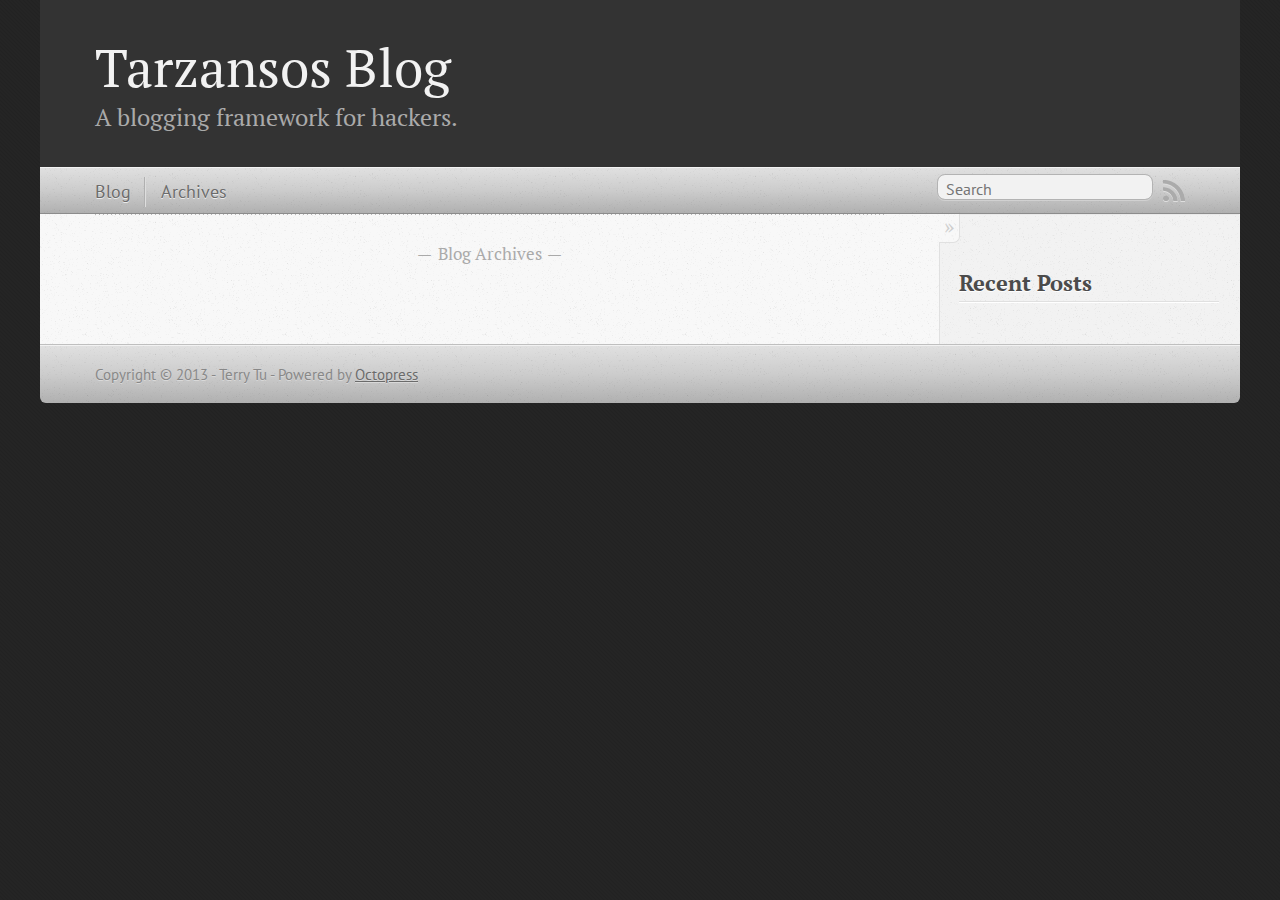
<file: index.html>
<!DOCTYPE html>
<!--[if IEMobile 7 ]><html class="no-js iem7"><![endif]-->
<!--[if lt IE 9]><html class="no-js lte-ie8"><![endif]-->
<!--[if (gt IE 8)|(gt IEMobile 7)|!(IEMobile)|!(IE)]><!--><html class="no-js" lang="en"><!--<![endif]-->
<head>
  <meta charset="utf-8">
  <title>Tarzansos Blog</title>
  <meta name="author" content="Terry Tu">

  
  <meta name="description" content=" Blog Archives Recent Posts ">
  

  <!-- http://t.co/dKP3o1e -->
  <meta name="HandheldFriendly" content="True">
  <meta name="MobileOptimized" content="320">
  <meta name="viewport" content="width=device-width, initial-scale=1">

  
  <link rel="canonical" href="http://tuminfei.github.io">
  <link href="/favicon.png" rel="icon">
  <link href="/stylesheets/screen.css" media="screen, projection" rel="stylesheet" type="text/css">
  <link href="/atom.xml" rel="alternate" title="Tarzansos Blog" type="application/atom+xml">
  <script src="/javascripts/modernizr-2.0.js"></script>
  <script src="//ajax.googleapis.com/ajax/libs/jquery/1.9.1/jquery.min.js"></script>
  <script>!window.jQuery && document.write(unescape('%3Cscript src="./javascripts/lib/jquery.min.js"%3E%3C/script%3E'))</script>
  <script src="/javascripts/octopress.js" type="text/javascript"></script>
  <!--Fonts from Google"s Web font directory at http://google.com/webfonts -->
<link href="http://fonts.googleapis.com/css?family=PT+Serif:regular,italic,bold,bolditalic" rel="stylesheet" type="text/css">
<link href="http://fonts.googleapis.com/css?family=PT+Sans:regular,italic,bold,bolditalic" rel="stylesheet" type="text/css">

  

</head>

<body   >
  <header role="banner"><hgroup>
  <h1><a href="/">Tarzansos Blog</a></h1>
  
    <h2>A blogging framework for hackers.</h2>
  
</hgroup>

</header>
  <nav role="navigation"><ul class="subscription" data-subscription="rss">
  <li><a href="/atom.xml" rel="subscribe-rss" title="subscribe via RSS">RSS</a></li>
  
</ul>
  
<form action="http://google.com/search" method="get">
  <fieldset role="search">
    <input type="hidden" name="q" value="site:tuminfei.github.io" />
    <input class="search" type="text" name="q" results="0" placeholder="Search"/>
  </fieldset>
</form>
  
<ul class="main-navigation">
  <li><a href="/">Blog</a></li>
  <li><a href="/blog/archives">Archives</a></li>
</ul>

</nav>
  <div id="main">
    <div id="content">
      <div class="blog-index">
  
  
  <div class="pagination">
    
    <a href="/blog/archives">Blog Archives</a>
    
  </div>
</div>
<aside class="sidebar">
  
    <section>
  <h1>Recent Posts</h1>
  <ul id="recent_posts">
    
  </ul>
</section>





  
</aside>

    </div>
  </div>
  <footer role="contentinfo"><p>
  Copyright &copy; 2013 - Terry Tu -
  <span class="credit">Powered by <a href="http://octopress.org">Octopress</a></span>
</p>

</footer>
  







  <script type="text/javascript">
    (function(){
      var twitterWidgets = document.createElement('script');
      twitterWidgets.type = 'text/javascript';
      twitterWidgets.async = true;
      twitterWidgets.src = '//platform.twitter.com/widgets.js';
      document.getElementsByTagName('head')[0].appendChild(twitterWidgets);
    })();
  </script>





</body>
</html>
</file>
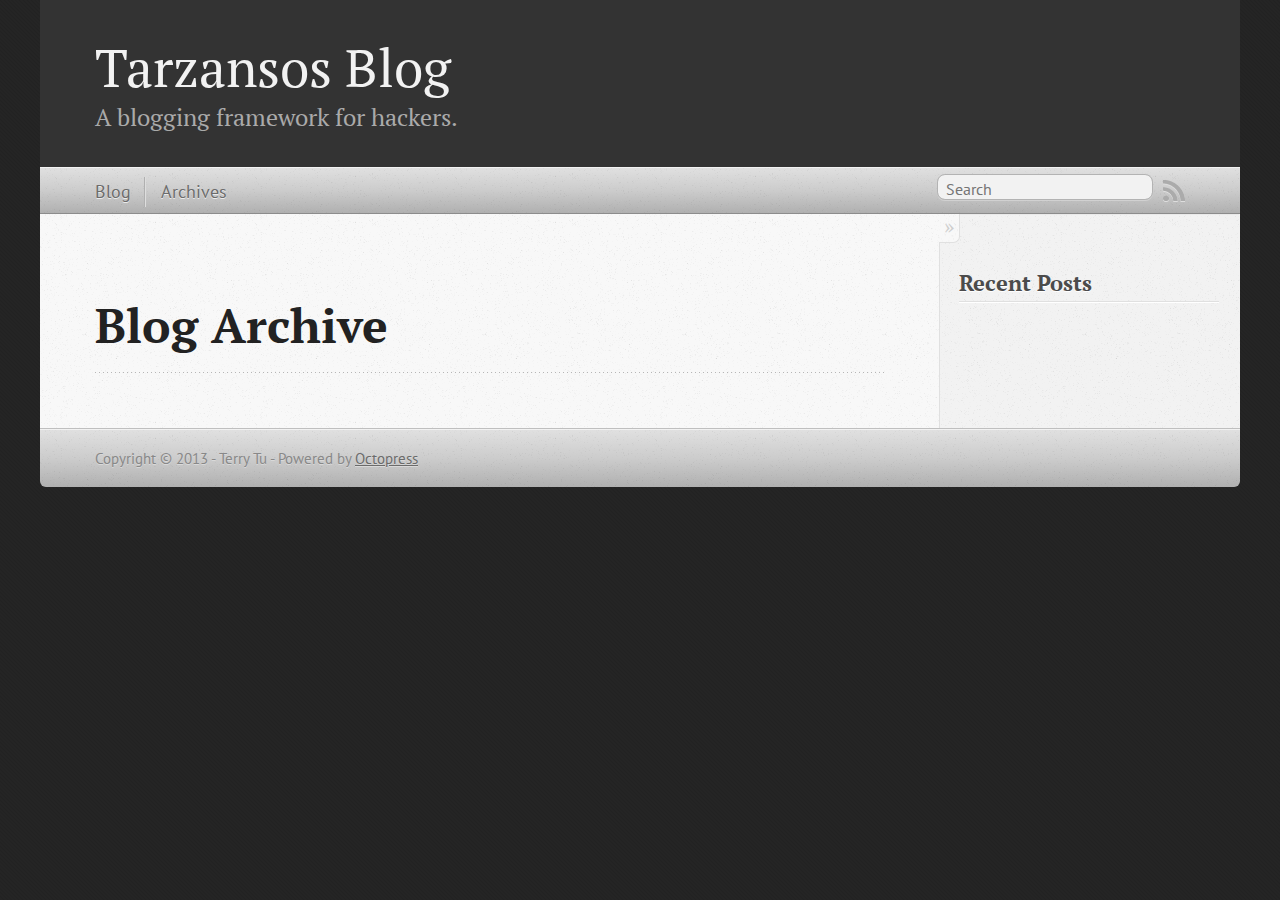
<file: blog/archives/index.html>
<!DOCTYPE html>
<!--[if IEMobile 7 ]><html class="no-js iem7"><![endif]-->
<!--[if lt IE 9]><html class="no-js lte-ie8"><![endif]-->
<!--[if (gt IE 8)|(gt IEMobile 7)|!(IEMobile)|!(IE)]><!--><html class="no-js" lang="en"><!--<![endif]-->
<head>
  <meta charset="utf-8">
  <title>Blog Archive - Tarzansos Blog</title>
  <meta name="author" content="Terry Tu">

  
  <meta name="description" content=" Blog Archive Recent Posts ">
  

  <!-- http://t.co/dKP3o1e -->
  <meta name="HandheldFriendly" content="True">
  <meta name="MobileOptimized" content="320">
  <meta name="viewport" content="width=device-width, initial-scale=1">

  
  <link rel="canonical" href="http://tuminfei.github.io/blog/archives">
  <link href="/favicon.png" rel="icon">
  <link href="/stylesheets/screen.css" media="screen, projection" rel="stylesheet" type="text/css">
  <link href="/atom.xml" rel="alternate" title="Tarzansos Blog" type="application/atom+xml">
  <script src="/javascripts/modernizr-2.0.js"></script>
  <script src="//ajax.googleapis.com/ajax/libs/jquery/1.9.1/jquery.min.js"></script>
  <script>!window.jQuery && document.write(unescape('%3Cscript src="./javascripts/lib/jquery.min.js"%3E%3C/script%3E'))</script>
  <script src="/javascripts/octopress.js" type="text/javascript"></script>
  <!--Fonts from Google"s Web font directory at http://google.com/webfonts -->
<link href="http://fonts.googleapis.com/css?family=PT+Serif:regular,italic,bold,bolditalic" rel="stylesheet" type="text/css">
<link href="http://fonts.googleapis.com/css?family=PT+Sans:regular,italic,bold,bolditalic" rel="stylesheet" type="text/css">

  

</head>

<body   >
  <header role="banner"><hgroup>
  <h1><a href="/">Tarzansos Blog</a></h1>
  
    <h2>A blogging framework for hackers.</h2>
  
</hgroup>

</header>
  <nav role="navigation"><ul class="subscription" data-subscription="rss">
  <li><a href="/atom.xml" rel="subscribe-rss" title="subscribe via RSS">RSS</a></li>
  
</ul>
  
<form action="http://google.com/search" method="get">
  <fieldset role="search">
    <input type="hidden" name="q" value="site:tuminfei.github.io" />
    <input class="search" type="text" name="q" results="0" placeholder="Search"/>
  </fieldset>
</form>
  
<ul class="main-navigation">
  <li><a href="/">Blog</a></li>
  <li><a href="/blog/archives">Archives</a></li>
</ul>

</nav>
  <div id="main">
    <div id="content">
      <div>
<article role="article">
  
  <header>
    <h1 class="entry-title">Blog Archive</h1>
    
  </header>
  
  <div id="blog-archives">

</div>

  
</article>

</div>

<aside class="sidebar">
  
    <section>
  <h1>Recent Posts</h1>
  <ul id="recent_posts">
    
  </ul>
</section>





  
</aside>


    </div>
  </div>
  <footer role="contentinfo"><p>
  Copyright &copy; 2013 - Terry Tu -
  <span class="credit">Powered by <a href="http://octopress.org">Octopress</a></span>
</p>

</footer>
  







  <script type="text/javascript">
    (function(){
      var twitterWidgets = document.createElement('script');
      twitterWidgets.type = 'text/javascript';
      twitterWidgets.async = true;
      twitterWidgets.src = '//platform.twitter.com/widgets.js';
      document.getElementsByTagName('head')[0].appendChild(twitterWidgets);
    })();
  </script>





</body>
</html>
</file>
<file: stylesheets/screen.css>
html,body,div,span,applet,object,iframe,h1,h2,h3,h4,h5,h6,p,blockquote,pre,a,abbr,acronym,address,big,cite,code,del,dfn,em,img,ins,kbd,q,s,samp,small,strike,strong,sub,sup,tt,var,b,u,i,center,dl,dt,dd,ol,ul,li,fieldset,form,label,legend,table,caption,tbody,tfoot,thead,tr,th,td,article,aside,canvas,details,embed,figure,figcaption,footer,header,hgroup,menu,nav,output,ruby,section,summary,time,mark,audio,video{margin:0;padding:0;border:0;font:inherit;font-size:100%;vertical-align:baseline}html{line-height:1}ol,ul{list-style:none}table{border-collapse:collapse;border-spacing:0}caption,th,td{text-align:left;font-weight:normal;vertical-align:middle}q,blockquote{quotes:none}q:before,q:after,blockquote:before,blockquote:after{content:"";content:none}a img{border:none}article,aside,details,figcaption,figure,footer,header,hgroup,menu,nav,section,summary{display:block}article,aside,details,figcaption,figure,footer,header,hgroup,menu,nav,section,summary{display:block}a{color:#1863a1}a:visited{color:#751590}a:focus{color:#0181eb}a:hover{color:#0181eb}a:active{color:#01579f}aside.sidebar a{color:#1863a1}aside.sidebar a:focus{color:#0181eb}aside.sidebar a:hover{color:#0181eb}aside.sidebar a:active{color:#01579f}a{-webkit-transition:color 0.3s;-moz-transition:color 0.3s;-o-transition:color 0.3s;transition:color 0.3s}html{background:#252525 url('/images/line-tile.png?1372688407') top left}body>div{background:#f2f2f2 url('/images/noise.png?1372688407') top left;border-bottom:1px solid #bfbfbf}body>div>div{background:#f8f8f8 url('/images/noise.png?1372688407') top left;border-right:1px solid #e0e0e0}.heading,body>header h1,h1,h2,h3,h4,h5,h6{font-family:"PT Serif","Georgia","Helvetica Neue",Arial,sans-serif}.sans,body>header h2,article header p.meta,article>footer,#content .blog-index footer,html .gist .gist-file .gist-meta,#blog-archives a.category,#blog-archives time,aside.sidebar section,body>footer{font-family:"PT Sans","Helvetica Neue",Arial,sans-serif}.serif,body,#content .blog-index a[rel=full-article]{font-family:"PT Serif",Georgia,Times,"Times New Roman",serif}.mono,pre,code,tt,p code,li code{font-family:Menlo,Monaco,"Andale Mono","lucida console","Courier New",monospace}body>header h1{font-size:2.2em;font-family:"PT Serif","Georgia","Helvetica Neue",Arial,sans-serif;font-weight:normal;line-height:1.2em;margin-bottom:0.6667em}body>header h2{font-family:"PT Serif","Georgia","Helvetica Neue",Arial,sans-serif}body{line-height:1.5em;color:#222}h1{font-size:2.2em;line-height:1.2em}@media only screen and (min-width: 992px){body{font-size:1.15em}h1{font-size:2.6em;line-height:1.2em}}h1,h2,h3,h4,h5,h6{text-rendering:optimizelegibility;margin-bottom:1em;font-weight:bold}h2,section h1{font-size:1.5em}h3,section h2,section section h1{font-size:1.3em}h4,section h3,section section h2,section section section h1{font-size:1em}h5,section h4,section section h3{font-size:.9em}h6,section h5,section section h4,section section section h3{font-size:.8em}p,article blockquote,ul,ol{margin-bottom:1.5em}ul{list-style-type:disc}ul ul{list-style-type:circle;margin-bottom:0px}ul ul ul{list-style-type:square;margin-bottom:0px}ol{list-style-type:decimal}ol ol{list-style-type:lower-alpha;margin-bottom:0px}ol ol ol{list-style-type:lower-roman;margin-bottom:0px}ul,ul ul,ul ol,ol,ol ul,ol ol{margin-left:1.3em}ul ul,ul ol,ol ul,ol ol{margin-bottom:0em}strong{font-weight:bold}em{font-style:italic}sup,sub{font-size:0.75em;position:relative;display:inline-block;padding:0 .2em;line-height:.8em}sup{top:-0.5em}sub{bottom:-0.5em}a[rev='footnote']{font-size:.75em;padding:0 .3em;line-height:1}q{font-style:italic}q:before{content:"\201C"}q:after{content:"\201D"}em,dfn{font-style:italic}strong,dfn{font-weight:bold}del,s{text-decoration:line-through}abbr,acronym{border-bottom:1px dotted;cursor:help}hr{margin-bottom:0.2em}small{font-size:.8em}big{font-size:1.2em}article blockquote{font-style:italic;position:relative;font-size:1.2em;line-height:1.5em;padding-left:1em;border-left:4px solid rgba(170,170,170,0.5)}article blockquote cite{font-style:italic}article blockquote cite a{color:#aaa !important;word-wrap:break-word}article blockquote cite:before{content:'\2014';padding-right:.3em;padding-left:.3em;color:#aaa}@media only screen and (min-width: 992px){article blockquote{padding-left:1.5em;border-left-width:4px}}.pullquote-right:before,.pullquote-left:before{padding:0;border:none;content:attr(data-pullquote);float:right;width:45%;margin:.5em 0 1em 1.5em;position:relative;top:7px;font-size:1.4em;line-height:1.45em}.pullquote-left:before{float:left;margin:.5em 1.5em 1em 0}.force-wrap,article a,aside.sidebar a{white-space:-moz-pre-wrap;white-space:-pre-wrap;white-space:-o-pre-wrap;white-space:pre-wrap;word-wrap:break-word}.group,body>header,body>nav,body>footer,body #content>article,body #content>div>article,body #content>div>section,body div.pagination,aside.sidebar,#main,#content,.sidebar{*zoom:1}.group:after,body>header:after,body>nav:after,body>footer:after,body #content>article:after,body #content>div>article:after,body #content>div>section:after,body div.pagination:after,aside.sidebar:after,#main:after,#content:after,.sidebar:after{content:"";display:table;clear:both}body{-webkit-text-size-adjust:none;max-width:1200px;position:relative;margin:0 auto}body>header,body>nav,body>footer,body #content>article,body #content>div>article,body #content>div>section{padding-left:18px;padding-right:18px}@media only screen and (min-width: 480px){body>header,body>nav,body>footer,body #content>article,body #content>div>article,body #content>div>section{padding-left:25px;padding-right:25px}}@media only screen and (min-width: 768px){body>header,body>nav,body>footer,body #content>article,body #content>div>article,body #content>div>section{padding-left:35px;padding-right:35px}}@media only screen and (min-width: 992px){body>header,body>nav,body>footer,body #content>article,body #content>div>article,body #content>div>section{padding-left:55px;padding-right:55px}}body div.pagination{margin-left:18px;margin-right:18px}@media only screen and (min-width: 480px){body div.pagination{margin-left:25px;margin-right:25px}}@media only screen and (min-width: 768px){body div.pagination{margin-left:35px;margin-right:35px}}@media only screen and (min-width: 992px){body div.pagination{margin-left:55px;margin-right:55px}}body>header{font-size:1em;padding-top:1.5em;padding-bottom:1.5em}#content{overflow:hidden}#content>div,#content>article{width:100%}aside.sidebar{float:none;padding:0 18px 1px;background-color:#f7f7f7;border-top:1px solid #e0e0e0}.flex-content,article img,article video,article .flash-video,aside.sidebar img{max-width:100%;height:auto}.basic-alignment.left,article img.left,article video.left,article .left.flash-video,aside.sidebar img.left{float:left;margin-right:1.5em}.basic-alignment.right,article img.right,article video.right,article .right.flash-video,aside.sidebar img.right{float:right;margin-left:1.5em}.basic-alignment.center,article img.center,article video.center,article .center.flash-video,aside.sidebar img.center{display:block;margin:0 auto 1.5em}.basic-alignment.left,article img.left,article video.left,article .left.flash-video,aside.sidebar img.left,.basic-alignment.right,article img.right,article video.right,article .right.flash-video,aside.sidebar img.right{margin-bottom:.8em}.toggle-sidebar,.no-sidebar .toggle-sidebar{display:none}@media only screen and (min-width: 750px){body.sidebar-footer aside.sidebar{float:none;width:auto;clear:left;margin:0;padding:0 35px 1px;background-color:#f7f7f7;border-top:1px solid #eaeaea}body.sidebar-footer aside.sidebar section.odd,body.sidebar-footer aside.sidebar section.even{float:left;width:48%}body.sidebar-footer aside.sidebar section.odd{margin-left:0}body.sidebar-footer aside.sidebar section.even{margin-left:4%}body.sidebar-footer aside.sidebar.thirds section{width:30%;margin-left:5%}body.sidebar-footer aside.sidebar.thirds section.first{margin-left:0;clear:both}}body.sidebar-footer #content{margin-right:0px}body.sidebar-footer .toggle-sidebar{display:none}@media only screen and (min-width: 550px){body>header{font-size:1em}}@media only screen and (min-width: 750px){aside.sidebar{float:none;width:auto;clear:left;margin:0;padding:0 35px 1px;background-color:#f7f7f7;border-top:1px solid #eaeaea}aside.sidebar section.odd,aside.sidebar section.even{float:left;width:48%}aside.sidebar section.odd{margin-left:0}aside.sidebar section.even{margin-left:4%}aside.sidebar.thirds section{width:30%;margin-left:5%}aside.sidebar.thirds section.first{margin-left:0;clear:both}}@media only screen and (min-width: 768px){body{-webkit-text-size-adjust:auto}body>header{font-size:1.2em}#main{padding:0;margin:0 auto}#content{overflow:visible;margin-right:240px;position:relative}.no-sidebar #content{margin-right:0;border-right:0}.collapse-sidebar #content{margin-right:20px}#content>div,#content>article{padding-top:17.5px;padding-bottom:17.5px;float:left}aside.sidebar{width:210px;padding:0 15px 15px;background:none;clear:none;float:left;margin:0 -100% 0 0}aside.sidebar section{width:auto;margin-left:0}aside.sidebar section.odd,aside.sidebar section.even{float:none;width:auto;margin-left:0}.collapse-sidebar aside.sidebar{float:none;width:auto;clear:left;margin:0;padding:0 35px 1px;background-color:#f7f7f7;border-top:1px solid #eaeaea}.collapse-sidebar aside.sidebar section.odd,.collapse-sidebar aside.sidebar section.even{float:left;width:48%}.collapse-sidebar aside.sidebar section.odd{margin-left:0}.collapse-sidebar aside.sidebar section.even{margin-left:4%}.collapse-sidebar aside.sidebar.thirds section{width:30%;margin-left:5%}.collapse-sidebar aside.sidebar.thirds section.first{margin-left:0;clear:both}}@media only screen and (min-width: 992px){body>header{font-size:1.3em}#content{margin-right:300px}#content>div,#content>article{padding-top:27.5px;padding-bottom:27.5px}aside.sidebar{width:260px;padding:1.2em 20px 20px}.collapse-sidebar aside.sidebar{padding-left:55px;padding-right:55px}}@media only screen and (min-width: 768px){ul,ol{margin-left:0}}body>header{background:#333}body>header h1{display:inline-block;margin:0}body>header h1 a,body>header h1 a:visited,body>header h1 a:hover{color:#f2f2f2;text-decoration:none}body>header h2{margin:.2em 0 0;font-size:1em;color:#aaa;font-weight:normal}body>nav{position:relative;background-color:#ccc;background:url('/images/noise.png?1372688407'),-webkit-gradient(linear, 50% 0%, 50% 100%, color-stop(0%, #e0e0e0), color-stop(50%, #cccccc), color-stop(100%, #b0b0b0));background:url('/images/noise.png?1372688407'),-webkit-linear-gradient(#e0e0e0,#cccccc,#b0b0b0);background:url('/images/noise.png?1372688407'),-moz-linear-gradient(#e0e0e0,#cccccc,#b0b0b0);background:url('/images/noise.png?1372688407'),-o-linear-gradient(#e0e0e0,#cccccc,#b0b0b0);background:url('/images/noise.png?1372688407'),linear-gradient(#e0e0e0,#cccccc,#b0b0b0);border-top:1px solid #f2f2f2;border-bottom:1px solid #8c8c8c;padding-top:.35em;padding-bottom:.35em}body>nav form{-webkit-background-clip:padding;-moz-background-clip:padding;background-clip:padding-box;margin:0;padding:0}body>nav form .search{padding:.3em .5em 0;font-size:.85em;font-family:"PT Sans","Helvetica Neue",Arial,sans-serif;line-height:1.1em;width:95%;-webkit-border-radius:0.5em;-moz-border-radius:0.5em;-ms-border-radius:0.5em;-o-border-radius:0.5em;border-radius:0.5em;-webkit-background-clip:padding;-moz-background-clip:padding;background-clip:padding-box;-webkit-box-shadow:#d1d1d1 0 1px;-moz-box-shadow:#d1d1d1 0 1px;box-shadow:#d1d1d1 0 1px;background-color:#f2f2f2;border:1px solid #b3b3b3;color:#888}body>nav form .search:focus{color:#444;border-color:#80b1df;-webkit-box-shadow:#80b1df 0 0 4px,#80b1df 0 0 3px inset;-moz-box-shadow:#80b1df 0 0 4px,#80b1df 0 0 3px inset;box-shadow:#80b1df 0 0 4px,#80b1df 0 0 3px inset;background-color:#fff;outline:none}body>nav fieldset[role=search]{float:right;width:48%}body>nav fieldset.mobile-nav{float:left;width:48%}body>nav fieldset.mobile-nav select{width:100%;font-size:.8em;border:1px solid #888}body>nav ul{display:none}@media only screen and (min-width: 550px){body>nav{font-size:.9em}body>nav ul{margin:0;padding:0;border:0;overflow:hidden;*zoom:1;float:left;display:block;padding-top:.15em}body>nav ul li{list-style-image:none;list-style-type:none;margin-left:0;white-space:nowrap;display:inline;float:left;padding-left:0;padding-right:0}body>nav ul li:first-child,body>nav ul li.first{padding-left:0}body>nav ul li:last-child{padding-right:0}body>nav ul li.last{padding-right:0}body>nav ul.subscription{margin-left:.8em;float:right}body>nav ul.subscription li:last-child a{padding-right:0}body>nav ul li{margin:0}body>nav a{color:#6b6b6b;font-family:"PT Sans","Helvetica Neue",Arial,sans-serif;text-shadow:#ebebeb 0 1px;float:left;text-decoration:none;font-size:1.1em;padding:.1em 0;line-height:1.5em}body>nav a:visited{color:#6b6b6b}body>nav a:hover{color:#2b2b2b}body>nav li+li{border-left:1px solid #b0b0b0;margin-left:.8em}body>nav li+li a{padding-left:.8em;border-left:1px solid #dedede}body>nav form{float:right;text-align:left;padding-left:.8em;width:175px}body>nav form .search{width:93%;font-size:.95em;line-height:1.2em}body>nav ul[data-subscription$=email]+form{width:97px}body>nav ul[data-subscription$=email]+form .search{width:91%}body>nav fieldset.mobile-nav{display:none}body>nav fieldset[role=search]{width:99%}}@media only screen and (min-width: 992px){body>nav form{width:215px}body>nav ul[data-subscription$=email]+form{width:147px}}.no-placeholder body>nav .search{background:#f2f2f2 url('/images/search.png?1372688407') 0.3em 0.25em no-repeat;text-indent:1.3em}@media only screen and (min-width: 550px){.maskImage body>nav ul[data-subscription$=email]+form{width:123px}}@media only screen and (min-width: 992px){.maskImage body>nav ul[data-subscription$=email]+form{width:173px}}.maskImage ul.subscription{position:relative;top:.2em}.maskImage ul.subscription li,.maskImage ul.subscription a{border:0;padding:0}.maskImage a[rel=subscribe-rss]{position:relative;top:0px;text-indent:-999999em;background-color:#dedede;border:0;padding:0}.maskImage a[rel=subscribe-rss],.maskImage a[rel=subscribe-rss]:after{-webkit-mask-image:url('/images/rss.png?1372688407');-moz-mask-image:url('/images/rss.png?1372688407');-ms-mask-image:url('/images/rss.png?1372688407');-o-mask-image:url('/images/rss.png?1372688407');mask-image:url('/images/rss.png?1372688407');-webkit-mask-repeat:no-repeat;-moz-mask-repeat:no-repeat;-ms-mask-repeat:no-repeat;-o-mask-repeat:no-repeat;mask-repeat:no-repeat;width:22px;height:22px}.maskImage a[rel=subscribe-rss]:after{content:"";position:absolute;top:-1px;left:0;background-color:#ababab}.maskImage a[rel=subscribe-rss]:hover:after{background-color:#9e9e9e}.maskImage a[rel=subscribe-email]{position:relative;top:0px;text-indent:-999999em;background-color:#dedede;border:0;padding:0}.maskImage a[rel=subscribe-email],.maskImage a[rel=subscribe-email]:after{-webkit-mask-image:url('/images/email.png?1372688407');-moz-mask-image:url('/images/email.png?1372688407');-ms-mask-image:url('/images/email.png?1372688407');-o-mask-image:url('/images/email.png?1372688407');mask-image:url('/images/email.png?1372688407');-webkit-mask-repeat:no-repeat;-moz-mask-repeat:no-repeat;-ms-mask-repeat:no-repeat;-o-mask-repeat:no-repeat;mask-repeat:no-repeat;width:28px;height:22px}.maskImage a[rel=subscribe-email]:after{content:"";position:absolute;top:-1px;left:0;background-color:#ababab}.maskImage a[rel=subscribe-email]:hover:after{background-color:#9e9e9e}article{padding-top:1em}article header{position:relative;padding-top:2em;padding-bottom:1em;margin-bottom:1em;background:url('[data-uri]') bottom left repeat-x}article header h1{margin:0}article header h1 a{text-decoration:none}article header h1 a:hover{text-decoration:underline}article header p{font-size:.9em;color:#aaa;margin:0}article header p.meta{text-transform:uppercase;position:absolute;top:0}@media only screen and (min-width: 768px){article header{margin-bottom:1.5em;padding-bottom:1em;background:url('[data-uri]') bottom left repeat-x}}article h2{padding-top:0.8em;background:url('[data-uri]') top left repeat-x}.entry-content article h2:first-child,article header+h2{padding-top:0}article h2:first-child,article header+h2{background:none}article .feature{padding-top:.5em;margin-bottom:1em;padding-bottom:1em;background:url('[data-uri]') bottom left repeat-x;font-size:2.0em;font-style:italic;line-height:1.3em}article img,article video,article .flash-video{-webkit-border-radius:0.3em;-moz-border-radius:0.3em;-ms-border-radius:0.3em;-o-border-radius:0.3em;border-radius:0.3em;-webkit-box-shadow:rgba(0,0,0,0.15) 0 1px 4px;-moz-box-shadow:rgba(0,0,0,0.15) 0 1px 4px;box-shadow:rgba(0,0,0,0.15) 0 1px 4px;-webkit-box-sizing:border-box;-moz-box-sizing:border-box;box-sizing:border-box;border:#fff 0.5em solid}article video,article .flash-video{margin:0 auto 1.5em}article video{display:block;width:100%}article .flash-video>div{position:relative;display:block;padding-bottom:56.25%;padding-top:1px;height:0;overflow:hidden}article .flash-video>div iframe,article .flash-video>div object,article .flash-video>div embed{position:absolute;top:0;left:0;width:100%;height:100%}article>footer{padding-bottom:2.5em;margin-top:2em}article>footer p.meta{margin-bottom:.8em;font-size:.85em;clear:both;overflow:hidden}.blog-index article+article{background:url('[data-uri]') top left repeat-x}#content .blog-index{padding-top:0;padding-bottom:0}#content .blog-index article{padding-top:2em}#content .blog-index article header{background:none;padding-bottom:0}#content .blog-index article h1{font-size:2.2em}#content .blog-index article h1 a{color:inherit}#content .blog-index article h1 a:hover{color:#0181eb}#content .blog-index a[rel=full-article]{background:#ebebeb;display:inline-block;padding:.4em .8em;margin-right:.5em;text-decoration:none;color:#666;-webkit-transition:background-color 0.5s;-moz-transition:background-color 0.5s;-o-transition:background-color 0.5s;transition:background-color 0.5s}#content .blog-index a[rel=full-article]:hover{background:#0181eb;text-shadow:none;color:#f8f8f8}#content .blog-index footer{margin-top:1em}.separator,article>footer .byline+time:before,article>footer time+time:before,article>footer .comments:before,article>footer .byline ~ .categories:before{content:"\2022 ";padding:0 .4em 0 .2em;display:inline-block}#content div.pagination{text-align:center;font-size:.95em;position:relative;background:url('[data-uri]') top left repeat-x;padding-top:1.5em;padding-bottom:1.5em}#content div.pagination a{text-decoration:none;color:#aaa}#content div.pagination a.prev{position:absolute;left:0}#content div.pagination a.next{position:absolute;right:0}#content div.pagination a:hover{color:#0181eb}#content div.pagination a[href*=archive]:before,#content div.pagination a[href*=archive]:after{content:'\2014';padding:0 .3em}p.meta+.sharing{padding-top:1em;padding-left:0;background:url('[data-uri]') top left repeat-x}#fb-root{display:none}.highlight,html .gist .gist-file .gist-syntax .gist-highlight{border:1px solid #05232b !important}.highlight table td.code,html .gist .gist-file .gist-syntax .gist-highlight table td.code{width:100%}.highlight .line-numbers,html .gist .gist-file .gist-syntax .highlight .line_numbers{text-align:right;font-size:13px;line-height:1.45em;background:#073642 url('/images/noise.png?1372688407') top left !important;border-right:1px solid #00232c !important;-webkit-box-shadow:#083e4b -1px 0 inset;-moz-box-shadow:#083e4b -1px 0 inset;box-shadow:#083e4b -1px 0 inset;text-shadow:#021014 0 -1px;padding:.8em !important;-webkit-border-radius:0;-moz-border-radius:0;-ms-border-radius:0;-o-border-radius:0;border-radius:0}.highlight .line-numbers span,html .gist .gist-file .gist-syntax .highlight .line_numbers span{color:#586e75 !important}figure.code,.gist-file,pre{-webkit-box-shadow:rgba(0,0,0,0.06) 0 0 10px;-moz-box-shadow:rgba(0,0,0,0.06) 0 0 10px;box-shadow:rgba(0,0,0,0.06) 0 0 10px}figure.code .highlight pre,.gist-file .highlight pre,pre .highlight pre{-webkit-box-shadow:none;-moz-box-shadow:none;box-shadow:none}.gist .highlight *::-moz-selection,figure.code .highlight *::-moz-selection{background:#386774;color:inherit;text-shadow:#002b36 0 1px}.gist .highlight *::-webkit-selection,figure.code .highlight *::-webkit-selection{background:#386774;color:inherit;text-shadow:#002b36 0 1px}.gist .highlight *::selection,figure.code .highlight *::selection{background:#386774;color:inherit;text-shadow:#002b36 0 1px}html .gist .gist-file{margin-bottom:1.8em;position:relative;border:none;padding-top:26px !important}html .gist .gist-file .highlight{margin-bottom:0}html .gist .gist-file .gist-syntax{border-bottom:0 !important;background:none !important}html .gist .gist-file .gist-syntax .gist-highlight{background:#002b36 !important}html .gist .gist-file .gist-syntax .highlight pre{padding:0}html .gist .gist-file .gist-meta{padding:.6em 0.8em;border:1px solid #083e4b !important;color:#586e75;font-size:.7em !important;background:#073642 url('/images/noise.png?1372688407') top left;line-height:1.5em}html .gist .gist-file .gist-meta a{color:#75878b !important;text-decoration:none}html .gist .gist-file .gist-meta a:hover{text-decoration:underline}html .gist .gist-file .gist-meta a:hover{color:#93a1a1 !important}html .gist .gist-file .gist-meta a[href*='#file']{position:absolute;top:0;left:0;right:-10px;color:#474747 !important}html .gist .gist-file .gist-meta a[href*='#file']:hover{color:#1863a1 !important}html .gist .gist-file .gist-meta a[href*=raw]{top:.4em}pre{background:#002b36 url('/images/noise.png?1372688407') top left;-webkit-border-radius:0.4em;-moz-border-radius:0.4em;-ms-border-radius:0.4em;-o-border-radius:0.4em;border-radius:0.4em;border:1px solid #05232b;line-height:1.45em;font-size:13px;margin-bottom:2.1em;padding:.8em 1em;color:#93a1a1;overflow:auto}h3.filename+pre{-moz-border-radius-topleft:0px;-webkit-border-top-left-radius:0px;border-top-left-radius:0px;-moz-border-radius-topright:0px;-webkit-border-top-right-radius:0px;border-top-right-radius:0px}p code,li code{display:inline-block;white-space:no-wrap;background:#fff;font-size:.8em;line-height:1.5em;color:#555;border:1px solid #ddd;-webkit-border-radius:0.4em;-moz-border-radius:0.4em;-ms-border-radius:0.4em;-o-border-radius:0.4em;border-radius:0.4em;padding:0 .3em;margin:-1px 0}p pre code,li pre code{font-size:1em !important;background:none;border:none}.pre-code,html .gist .gist-file .gist-syntax .highlight pre,.highlight code{font-family:Menlo,Monaco,"Andale Mono","lucida console","Courier New",monospace !important;overflow:scroll;overflow-y:hidden;display:block;padding:.8em;overflow-x:auto;line-height:1.45em;background:#002b36 url('/images/noise.png?1372688407') top left !important;color:#93a1a1 !important}.pre-code span,html .gist .gist-file .gist-syntax .highlight pre span,.highlight code span{color:#93a1a1 !important}.pre-code span,html .gist .gist-file .gist-syntax .highlight pre span,.highlight code span{font-style:normal !important;font-weight:normal !important}.pre-code .c,html .gist .gist-file .gist-syntax .highlight pre .c,.highlight code .c{color:#586e75 !important;font-style:italic !important}.pre-code .cm,html .gist .gist-file .gist-syntax .highlight pre .cm,.highlight code .cm{color:#586e75 !important;font-style:italic !important}.pre-code .cp,html .gist .gist-file .gist-syntax .highlight pre .cp,.highlight code .cp{color:#586e75 !important;font-style:italic !important}.pre-code .c1,html .gist .gist-file .gist-syntax .highlight pre .c1,.highlight code .c1{color:#586e75 !important;font-style:italic !important}.pre-code .cs,html .gist .gist-file .gist-syntax .highlight pre .cs,.highlight code .cs{color:#586e75 !important;font-weight:bold !important;font-style:italic !important}.pre-code .err,html .gist .gist-file .gist-syntax .highlight pre .err,.highlight code .err{color:#dc322f !important;background:none !important}.pre-code .k,html .gist .gist-file .gist-syntax .highlight pre .k,.highlight code .k{color:#cb4b16 !important}.pre-code .o,html .gist .gist-file .gist-syntax .highlight pre .o,.highlight code .o{color:#93a1a1 !important;font-weight:bold !important}.pre-code .p,html .gist .gist-file .gist-syntax .highlight pre .p,.highlight code .p{color:#93a1a1 !important}.pre-code .ow,html .gist .gist-file .gist-syntax .highlight pre .ow,.highlight code .ow{color:#2aa198 !important;font-weight:bold !important}.pre-code .gd,html .gist .gist-file .gist-syntax .highlight pre .gd,.highlight code .gd{color:#93a1a1 !important;background-color:#372c34 !important;display:inline-block}.pre-code .gd .x,html .gist .gist-file .gist-syntax .highlight pre .gd .x,.highlight code .gd .x{color:#93a1a1 !important;background-color:#4d2d33 !important;display:inline-block}.pre-code .ge,html .gist .gist-file .gist-syntax .highlight pre .ge,.highlight code .ge{color:#93a1a1 !important;font-style:italic !important}.pre-code .gh,html .gist .gist-file .gist-syntax .highlight pre .gh,.highlight code .gh{color:#586e75 !important}.pre-code .gi,html .gist .gist-file .gist-syntax .highlight pre .gi,.highlight code .gi{color:#93a1a1 !important;background-color:#1a412b !important;display:inline-block}.pre-code .gi .x,html .gist .gist-file .gist-syntax .highlight pre .gi .x,.highlight code .gi .x{color:#93a1a1 !important;background-color:#355720 !important;display:inline-block}.pre-code .gs,html .gist .gist-file .gist-syntax .highlight pre .gs,.highlight code .gs{color:#93a1a1 !important;font-weight:bold !important}.pre-code .gu,html .gist .gist-file .gist-syntax .highlight pre .gu,.highlight code .gu{color:#6c71c4 !important}.pre-code .kc,html .gist .gist-file .gist-syntax .highlight pre .kc,.highlight code .kc{color:#859900 !important;font-weight:bold !important}.pre-code .kd,html .gist .gist-file .gist-syntax .highlight pre .kd,.highlight code .kd{color:#268bd2 !important}.pre-code .kp,html .gist .gist-file .gist-syntax .highlight pre .kp,.highlight code .kp{color:#cb4b16 !important;font-weight:bold !important}.pre-code .kr,html .gist .gist-file .gist-syntax .highlight pre .kr,.highlight code .kr{color:#d33682 !important;font-weight:bold !important}.pre-code .kt,html .gist .gist-file .gist-syntax .highlight pre .kt,.highlight code .kt{color:#2aa198 !important}.pre-code .n,html .gist .gist-file .gist-syntax .highlight pre .n,.highlight code .n{color:#268bd2 !important}.pre-code .na,html .gist .gist-file .gist-syntax .highlight pre .na,.highlight code .na{color:#268bd2 !important}.pre-code .nb,html .gist .gist-file .gist-syntax .highlight pre .nb,.highlight code .nb{color:#859900 !important}.pre-code .nc,html .gist .gist-file .gist-syntax .highlight pre .nc,.highlight code .nc{color:#d33682 !important}.pre-code .no,html .gist .gist-file .gist-syntax .highlight pre .no,.highlight code .no{color:#b58900 !important}.pre-code .nl,html .gist .gist-file .gist-syntax .highlight pre .nl,.highlight code .nl{color:#859900 !important}.pre-code .ne,html .gist .gist-file .gist-syntax .highlight pre .ne,.highlight code .ne{color:#268bd2 !important;font-weight:bold !important}.pre-code .nf,html .gist .gist-file .gist-syntax .highlight pre .nf,.highlight code .nf{color:#268bd2 !important;font-weight:bold !important}.pre-code .nn,html .gist .gist-file .gist-syntax .highlight pre .nn,.highlight code .nn{color:#b58900 !important}.pre-code .nt,html .gist .gist-file .gist-syntax .highlight pre .nt,.highlight code .nt{color:#268bd2 !important;font-weight:bold !important}.pre-code .nx,html .gist .gist-file .gist-syntax .highlight pre .nx,.highlight code .nx{color:#b58900 !important}.pre-code .vg,html .gist .gist-file .gist-syntax .highlight pre .vg,.highlight code .vg{color:#268bd2 !important}.pre-code .vi,html .gist .gist-file .gist-syntax .highlight pre .vi,.highlight code .vi{color:#268bd2 !important}.pre-code .nv,html .gist .gist-file .gist-syntax .highlight pre .nv,.highlight code .nv{color:#268bd2 !important}.pre-code .mf,html .gist .gist-file .gist-syntax .highlight pre .mf,.highlight code .mf{color:#2aa198 !important}.pre-code .m,html .gist .gist-file .gist-syntax .highlight pre .m,.highlight code .m{color:#2aa198 !important}.pre-code .mh,html .gist .gist-file .gist-syntax .highlight pre .mh,.highlight code .mh{color:#2aa198 !important}.pre-code .mi,html .gist .gist-file .gist-syntax .highlight pre .mi,.highlight code .mi{color:#2aa198 !important}.pre-code .s,html .gist .gist-file .gist-syntax .highlight pre .s,.highlight code .s{color:#2aa198 !important}.pre-code .sd,html .gist .gist-file .gist-syntax .highlight pre .sd,.highlight code .sd{color:#2aa198 !important}.pre-code .s2,html .gist .gist-file .gist-syntax .highlight pre .s2,.highlight code .s2{color:#2aa198 !important}.pre-code .se,html .gist .gist-file .gist-syntax .highlight pre .se,.highlight code .se{color:#dc322f !important}.pre-code .si,html .gist .gist-file .gist-syntax .highlight pre .si,.highlight code .si{color:#268bd2 !important}.pre-code .sr,html .gist .gist-file .gist-syntax .highlight pre .sr,.highlight code .sr{color:#2aa198 !important}.pre-code .s1,html .gist .gist-file .gist-syntax .highlight pre .s1,.highlight code .s1{color:#2aa198 !important}.pre-code div .gd,html .gist .gist-file .gist-syntax .highlight pre div .gd,.highlight code div .gd,.pre-code div .gd .x,html .gist .gist-file .gist-syntax .highlight pre div .gd .x,.highlight code div .gd .x,.pre-code div .gi,html .gist .gist-file .gist-syntax .highlight pre div .gi,.highlight code div .gi,.pre-code div .gi .x,html .gist .gist-file .gist-syntax .highlight pre div .gi .x,.highlight code div .gi .x{display:inline-block;width:100%}.highlight,.gist-highlight{margin-bottom:1.8em;background:#002b36;overflow-y:hidden;overflow-x:auto}.highlight pre,.gist-highlight pre{background:none;-webkit-border-radius:0px;-moz-border-radius:0px;-ms-border-radius:0px;-o-border-radius:0px;border-radius:0px;border:none;padding:0;margin-bottom:0}pre::-webkit-scrollbar,.highlight::-webkit-scrollbar,.gist-highlight::-webkit-scrollbar{height:.5em;background:rgba(255,255,255,0.15)}pre::-webkit-scrollbar-thumb:horizontal,.highlight::-webkit-scrollbar-thumb:horizontal,.gist-highlight::-webkit-scrollbar-thumb:horizontal{background:rgba(255,255,255,0.2);-webkit-border-radius:4px;border-radius:4px}.highlight code{background:#000}figure.code{background:none;padding:0;border:0;margin-bottom:1.5em}figure.code pre{margin-bottom:0}figure.code figcaption{position:relative}figure.code .highlight{margin-bottom:0}.code-title,html .gist .gist-file .gist-meta a[href*='#file'],h3.filename,figure.code figcaption{text-align:center;font-size:13px;line-height:2em;text-shadow:#cbcccc 0 1px 0;color:#474747;font-weight:normal;margin-bottom:0;-moz-border-radius-topleft:5px;-webkit-border-top-left-radius:5px;border-top-left-radius:5px;-moz-border-radius-topright:5px;-webkit-border-top-right-radius:5px;border-top-right-radius:5px;font-family:"Helvetica Neue", Arial, "Lucida Grande", "Lucida Sans Unicode", Lucida, sans-serif;background:#aaa url('/images/code_bg.png?1372688407') top repeat-x;border:1px solid #565656;border-top-color:#cbcbcb;border-left-color:#a5a5a5;border-right-color:#a5a5a5;border-bottom:0}.download-source,html .gist .gist-file .gist-meta a[href*=raw],figure.code figcaption a{position:absolute;right:.8em;text-decoration:none;color:#666 !important;z-index:1;font-size:13px;text-shadow:#cbcccc 0 1px 0;padding-left:3em}.download-source:hover,html .gist .gist-file .gist-meta a[href*=raw]:hover,figure.code figcaption a:hover{text-decoration:underline}#archive #content>div,#archive #content>div>article{padding-top:0}#blog-archives{color:#aaa}#blog-archives article{padding:1em 0 1em;position:relative;background:url('[data-uri]') bottom left repeat-x}#blog-archives article:last-child{background:none}#blog-archives article footer{padding:0;margin:0}#blog-archives h1{color:#222;margin-bottom:.3em}#blog-archives h2{display:none}#blog-archives h1{font-size:1.5em}#blog-archives h1 a{text-decoration:none;color:inherit;font-weight:normal;display:inline-block}#blog-archives h1 a:hover{text-decoration:underline}#blog-archives h1 a:hover{color:#0181eb}#blog-archives a.category,#blog-archives time{color:#aaa}#blog-archives .entry-content{display:none}#blog-archives time{font-size:.9em;line-height:1.2em}#blog-archives time .month,#blog-archives time .day{display:inline-block}#blog-archives time .month{text-transform:uppercase}#blog-archives p{margin-bottom:1em}#blog-archives a,#blog-archives .entry-content a{color:inherit}#blog-archives a:hover,#blog-archives .entry-content a:hover{color:#0181eb}#blog-archives a:hover{color:#0181eb}@media only screen and (min-width: 550px){#blog-archives article{margin-left:5em}#blog-archives h2{margin-bottom:.3em;font-weight:normal;display:inline-block;position:relative;top:-1px;float:left}#blog-archives h2:first-child{padding-top:.75em}#blog-archives time{position:absolute;text-align:right;left:0em;top:1.8em}#blog-archives .year{display:none}#blog-archives article{padding-left:4.5em;padding-bottom:.7em}#blog-archives a.category{line-height:1.1em}}#content>.category article{margin-left:0;padding-left:6.8em}#content>.category .year{display:inline}.side-shadow-border,aside.sidebar section h1,aside.sidebar li{-webkit-box-shadow:#fff 0 1px;-moz-box-shadow:#fff 0 1px;box-shadow:#fff 0 1px}aside.sidebar{overflow:hidden;color:#4b4b4b;text-shadow:#fff 0 1px}aside.sidebar section{font-size:.8em;line-height:1.4em;margin-bottom:1.5em}aside.sidebar section h1{margin:1.5em 0 0;padding-bottom:.2em;border-bottom:1px solid #e0e0e0}aside.sidebar section h1+p{padding-top:.4em}aside.sidebar img{-webkit-border-radius:0.3em;-moz-border-radius:0.3em;-ms-border-radius:0.3em;-o-border-radius:0.3em;border-radius:0.3em;-webkit-box-shadow:rgba(0,0,0,0.15) 0 1px 4px;-moz-box-shadow:rgba(0,0,0,0.15) 0 1px 4px;box-shadow:rgba(0,0,0,0.15) 0 1px 4px;-webkit-box-sizing:border-box;-moz-box-sizing:border-box;box-sizing:border-box;border:#fff 0.3em solid}aside.sidebar ul{margin-bottom:0.5em;margin-left:0}aside.sidebar li{list-style:none;padding:.5em 0;margin:0;border-bottom:1px solid #e0e0e0}aside.sidebar li p:last-child{margin-bottom:0}aside.sidebar a{color:inherit;-webkit-transition:color 0.5s;-moz-transition:color 0.5s;-o-transition:color 0.5s;transition:color 0.5s}aside.sidebar:hover a{color:#1863a1}aside.sidebar:hover a:hover{color:#0181eb}.aside-alt-link,#pinboard_linkroll .pin-tag{color:#7e7e7e}.aside-alt-link:hover,#pinboard_linkroll .pin-tag:hover{color:#0181eb}@media only screen and (min-width: 768px){.toggle-sidebar{outline:none;position:absolute;right:-10px;top:0;bottom:0;display:inline-block;text-decoration:none;color:#cecece;width:9px;cursor:pointer}.toggle-sidebar:hover{background:#e9e9e9;background:-webkit-gradient(linear, 0% 50%, 100% 50%, color-stop(0%, rgba(224,224,224,0.5)), color-stop(100%, rgba(224,224,224,0)));background:-webkit-linear-gradient(left, rgba(224,224,224,0.5),rgba(224,224,224,0));background:-moz-linear-gradient(left, rgba(224,224,224,0.5),rgba(224,224,224,0));background:-o-linear-gradient(left, rgba(224,224,224,0.5),rgba(224,224,224,0));background:linear-gradient(left, rgba(224,224,224,0.5),rgba(224,224,224,0))}.toggle-sidebar:after{position:absolute;right:-11px;top:0;width:20px;font-size:1.2em;line-height:1.1em;padding-bottom:.15em;-moz-border-radius-bottomright:0.3em;-webkit-border-bottom-right-radius:0.3em;border-bottom-right-radius:0.3em;text-align:center;background:#f8f8f8 url('/images/noise.png?1372688407') top left;border-bottom:1px solid #e0e0e0;border-right:1px solid #e0e0e0;content:"\00BB";text-indent:-1px}.collapse-sidebar .toggle-sidebar{text-indent:0px;right:-20px;width:19px}.collapse-sidebar .toggle-sidebar:hover{background:#e9e9e9}.collapse-sidebar .toggle-sidebar:after{border-left:1px solid #e0e0e0;text-shadow:#fff 0 1px;content:"\00AB";left:0px;right:0;text-align:center;text-indent:0;border:0;border-right-width:0;background:none}}.googleplus h1{-moz-box-shadow:none !important;-webkit-box-shadow:none !important;-o-box-shadow:none !important;box-shadow:none !important;border-bottom:0px none !important}.googleplus a{text-decoration:none;white-space:normal !important;line-height:32px}.googleplus a img{float:left;margin-right:0.5em;border:0 none}.googleplus-hidden{position:absolute;top:-1000em;left:-1000em}#pinboard_linkroll .pin-title,#pinboard_linkroll .pin-description{display:block;margin-bottom:.5em}#pinboard_linkroll .pin-tag{text-decoration:none}#pinboard_linkroll .pin-tag:hover{text-decoration:underline}#pinboard_linkroll .pin-tag:after{content:','}#pinboard_linkroll .pin-tag:last-child:after{content:''}.delicious-posts a.delicious-link{margin-bottom:.5em;display:block}.delicious-posts p{font-size:1em}body>footer{font-size:.8em;color:#888;text-shadow:#d9d9d9 0 1px;background-color:#ccc;background:url('/images/noise.png?1372688407'),-webkit-gradient(linear, 50% 0%, 50% 100%, color-stop(0%, #e0e0e0), color-stop(50%, #cccccc), color-stop(100%, #b0b0b0));background:url('/images/noise.png?1372688407'),-webkit-linear-gradient(#e0e0e0,#cccccc,#b0b0b0);background:url('/images/noise.png?1372688407'),-moz-linear-gradient(#e0e0e0,#cccccc,#b0b0b0);background:url('/images/noise.png?1372688407'),-o-linear-gradient(#e0e0e0,#cccccc,#b0b0b0);background:url('/images/noise.png?1372688407'),linear-gradient(#e0e0e0,#cccccc,#b0b0b0);border-top:1px solid #f2f2f2;position:relative;padding-top:1em;padding-bottom:1em;margin-bottom:3em;-moz-border-radius-bottomleft:0.4em;-webkit-border-bottom-left-radius:0.4em;border-bottom-left-radius:0.4em;-moz-border-radius-bottomright:0.4em;-webkit-border-bottom-right-radius:0.4em;border-bottom-right-radius:0.4em;z-index:1}body>footer a{color:#6b6b6b}body>footer a:visited{color:#6b6b6b}body>footer a:hover{color:#484848}body>footer p:last-child{margin-bottom:0}
</file>
